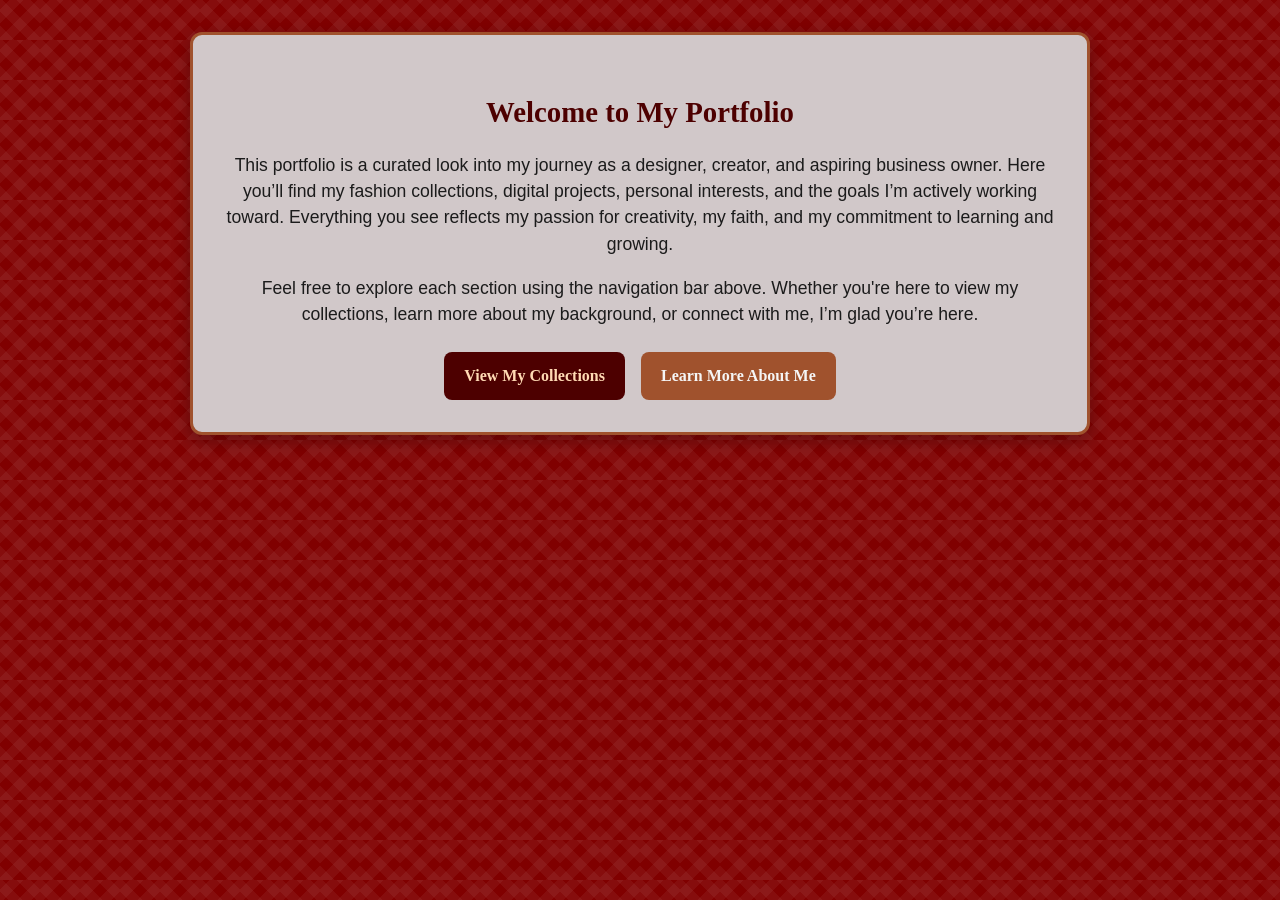
<file: index.html>
<!DOCTYPE html>
<html lang="en">
<head>
  <meta charset="UTF-8">
  <meta name="viewport" content="width=device-width, initial-scale=1.0">
  <link rel="stylesheet" href="css/style.css">
  <link rel="stylesheet" href="css/home.css">
  <title>Home Page - My Portfolio</title>
</head>
<body>
  <main>
    <section class="home-intro" aria-labelledby="welcome-heading">
      <h2 id="welcome-heading">Welcome to My Portfolio</h2>

      <p class="intro-text">
        This portfolio is a curated look into my journey as a designer, creator, and aspiring business owner. 
        Here you’ll find my fashion collections, digital projects, personal interests, and the goals I’m actively working toward. 
        Everything you see reflects my passion for creativity, my faith, and my commitment to learning and growing.
      </p>

      <p class="intro-text">
        Feel free to explore each section using the navigation bar above. 
        Whether you're here to view my collections, learn more about my background, or connect with me, 
        I’m glad you’re here.
      </p>

      <div class="home-buttons">
        <a class="cta" href="pages/projects.html">View My Collections</a>
        <a class="cta secondary" href="pages/about.html">Learn More About Me</a>
      </div>
    </section>

  </main>
</body>
</html>
</file>
<file: css/style.css>
/* -----------------------------------------------------------
   GLOBAL VARIABLES (Color Scheme + Layout)
----------------------------------------------------------- */
:root {
  --bg-dark: #800000;
  --bg-accent: #4d0000;
  --panel: #d1c8c9;
  --muted: #a0522d;
  --accent: #ffd9b3;
  --text-light: #f5f5f5;
  --text-dark: #1b1b1b;
  --focus: #ffb366;
  --max-width: 900px;
}

/* -----------------------------------------------------------
   BASE STYLES
----------------------------------------------------------- */
* {
  box-sizing: border-box;
}

body {
  margin: 0;
  padding: 0;
  font-family: "Montserrat", sans-serif;
  background-color: var(--bg-dark);
  background-image: repeating-linear-gradient(
      45deg,
      rgba(255, 255, 255, 0.05) 0px,
      rgba(255, 255, 255, 0.05) 10px,
      transparent 10px,
      transparent 20px
    ),
    repeating-linear-gradient(
      -45deg,
      rgba(255, 255, 255, 0.05) 0px,
      rgba(255, 255, 255, 0.05) 10px,
      transparent 10px,
      transparent 20px
    );
  background-size: 40px 40px;
  color: var(--text-light);
  line-height: 1.5;
}

img {
  max-width: 100%;
  display: block;
  border-radius: 12px;
}

/* Skip link for accessibility */
.skip-link {
  position: absolute;
  left: -999px;
  top: auto;
  width: 1px;
  height: 1px;
  overflow: hidden;
}

.skip-link:focus {
  left: 1rem;
  top: 1rem;
  width: auto;
  height: auto;
  padding: 0.5rem 0.75rem;
  background: var(--accent);
  color: var(--bg-dark);
  border-radius: 6px;
  z-index: 9999;
}

/* -----------------------------------------------------------
   NAVIGATION BAR + DROPDOWN
----------------------------------------------------------- */
.site-nav {
  background-color: var(--bg-accent);
  padding: 10px 0;
  border-bottom: 3px solid var(--accent);
  position: sticky;
  top: 0;
  z-index: 1000;
  box-shadow: 0 2px 8px rgba(0,0,0,0.4);
}

.site-nav > ul {
  list-style: none;
  display: flex;
  gap: 25px;
  justify-content: center;
  padding: 10px 0;
  margin: 0;
}

.site-nav a,
.dropdown-btn {
  color: var(--accent);
  text-decoration: none;
  font-family: "Playfair Display", serif;
  font-size: 1.1rem;
  font-weight: 600;
  padding: 0.25rem 0.5rem;
  border-radius: 4px;
}

/* Hover + focus states */
.site-nav a:hover,
.site-nav a:focus-visible,
.dropdown-btn:hover,
.dropdown-btn:focus-visible {
  color: white;
  text-shadow: 0 0 8px var(--accent);
  outline: 3px solid var(--focus);
  outline-offset: 3px;
}

/* Dropdown container */
.dropdown {
  position: relative;
}

/* Dropdown button */
.dropdown-btn {
  background: none;
  border: none;
  cursor: pointer;
}

/* Dropdown menu */
.dropdown-menu {
  position: absolute;
  top: 2.2rem;
  left: 0;
  background-color: var(--bg-accent);
  border: 2px solid var(--accent);
  border-radius: 8px;
  list-style: none;
  padding: 0.5rem 0;
  margin: 0;
  display: none;
  min-width: 160px;
  box-shadow: 0 6px 18px rgba(0,0,0,0.4);
}

/* Show dropdown */
.dropdown:hover .dropdown-menu,
.dropdown:focus-within .dropdown-menu {
  display: block;
}

.dropdown-menu a {
  display: block;
  padding: 0.5rem 1rem;
  color: var(--accent);
  text-decoration: none;
}

.dropdown-menu a:hover,
.dropdown-menu a:focus-visible {
  background-color: var(--bg-dark);
  color: white;
}

/* -----------------------------------------------------------
   HEADER
----------------------------------------------------------- */
.site-header {
  text-align: center;
  padding: 20px 0;
}

.site-title {
  font-family: "Playfair Display", serif;
  color: var(--accent);
  margin: 10px 0;
  font-size: 3rem;
  text-align: center;
  text-shadow: 0 0 8px var(--accent)
}
.site-subtitle {
  font-family: "Playfair Display", serif;
  color: var(--accent);
  margin: 10px 0;
  font-size: 1.5rem;
  text-align: center;
  text-shadow: 0 0 8px var(--accent)
}
.hero-img {
  display:inline-block;
  border-radius: 15px;
  border: 4px double var(--accent);
  box-shadow: 0 0 20px rgba(255, 217, 179, 0.4);
  margin-top: 20px;
  max-width: 70%;
}

/* -----------------------------------------------------------
   PAGE SECTIONS
----------------------------------------------------------- */
section {
  background-color: var(--panel);
  border: 3px solid var(--muted);
  border-radius: 12px;
  padding: 20px;
  margin: 30px auto;
  max-width: var(--max-width);
  color: var(--text-dark);
  box-shadow: 0 0 15px rgba(0,0,0,0.3);
  text-align: center;
}

section h1,
section h2,
section h3,
section h4 {
  font-family: "Playfair Display", serif;
  color: var(--bg-accent);
  text-align: center;
  font-size: 1.8rem;
  margin-bottom: 15px;
}
/* -----------------------------------------------------------
   FOOTER
----------------------------------------------------------- */
.site-footer {
  text-align: center;
  padding: 20px;
  color: var(--accent);
  font-family: "Playfair Display", serif;
  background-color: var(--bg-accent);
  border-top: 3px solid var(--accent);
  position: sticky;
  top: 0;
  z-index: 1000;
  box-shadow: 0 2px 8px rgba(0,0,0,0.4);
}
.site-footer a {
  color: var(--accent);
  text-decoration: none;
}
.site-footer a:hover,
.site-footer a:focus-visible {
  text-decoration: underline;
  outline: 3px solid var(--focus);
  outline-offset: 3px;
}

/* -----------------------------------------------------------
   REDUCED MOTION
----------------------------------------------------------- */
@media (prefers-reduced-motion: reduce) {
  * {
    transition: none !important;
    animation: none !important;
  }
}

/* -----------------------------------------------------------
   RESPONSIVE
----------------------------------------------------------- */
@media (max-width: 520px) {
  .gallery-item img {
    height: 160px;
  }

  .site-nav > ul {
    gap: 10px;
    flex-wrap: wrap;
  }
}
</file>
<file: css/home.css>
/* -----------------------------------------------------------
   HOME INTRO SECTION
----------------------------------------------------------- */
.home-intro {
  background-color: var(--panel);
  border: 3px solid var(--muted);
  border-radius: 12px;
  padding: 2rem;
  margin: 2rem auto;
  max-width: var(--max-width);
  color: var(--text-dark);
  box-shadow: 0 6px 18px rgba(0,0,0,0.25);
}

.home-intro h2 {
  text-align: center;
  font-family: "Playfair Display", serif;
  color: var(--bg-accent);
}

.intro-text {
  font-size: 1.1rem;
  margin-bottom: 1rem;
}

.home-buttons {
  display: flex;
  justify-content: center;
  gap: 1rem;
  margin-top: 1.5rem;
}

.cta {
  background-color: var(--bg-accent);
  color: var(--accent);
  padding: 0.75rem 1.25rem;
  border-radius: 8px;
  text-decoration: none;
  font-family: "Playfair Display", serif;
  font-weight: 600;
  transition: background-color 0.25s ease, transform 0.25s ease;
}

.cta:hover,
.cta:focus-visible {
  background-color: var(--bg-dark);
  transform: translateY(-2px);
  outline: 3px solid var(--focus);
  outline-offset: 3px;
}

.cta.secondary {
  background-color: var(--muted);
  color: var(--text-light);
}
</file>
